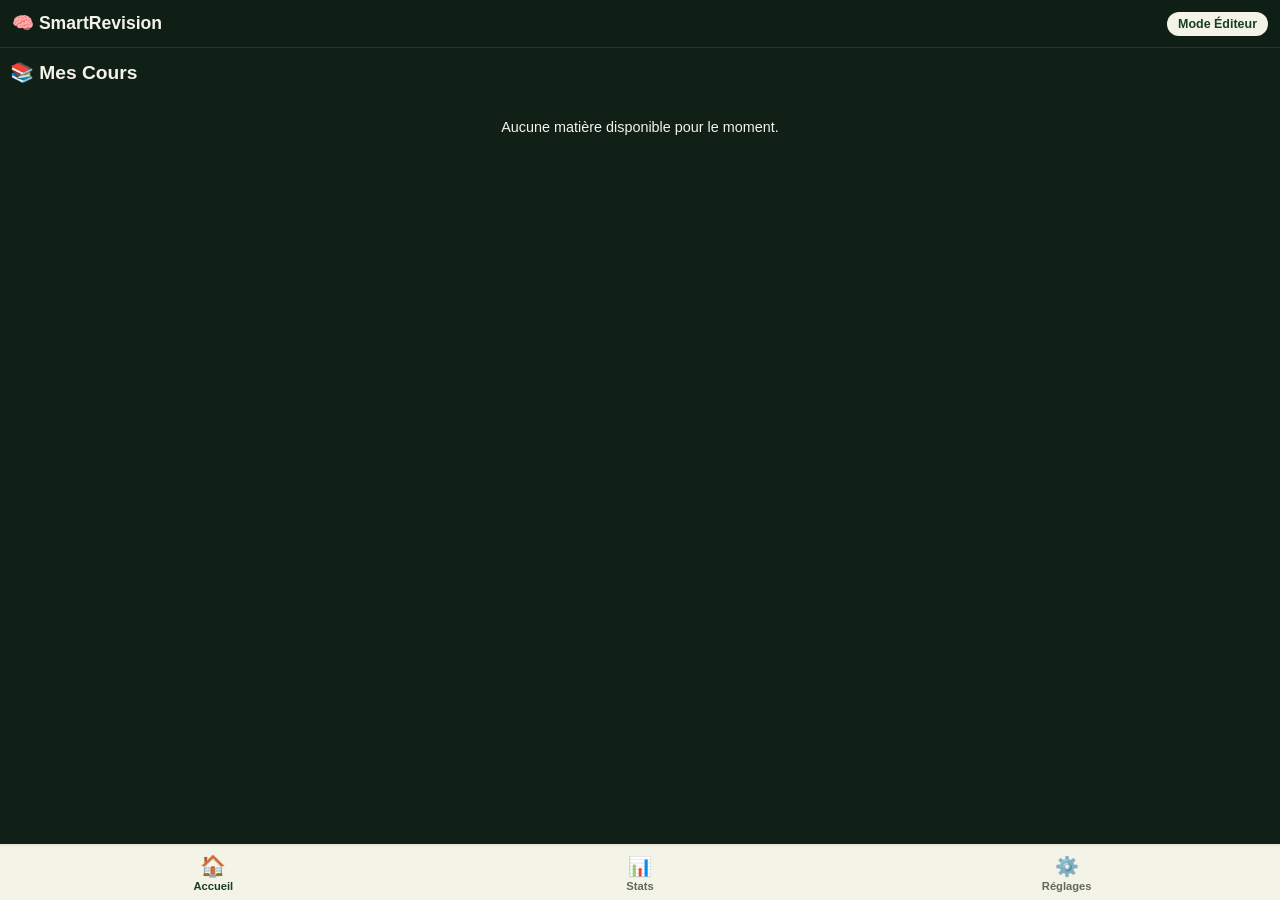
<file: index.html>
<!DOCTYPE html>
<html lang="fr" data-theme="light" data-size="medium" data-font="standard">
<head>
    <meta charset="UTF-8">
    <meta name="viewport" content="width=device-width, initial-scale=1.0">
    <title>SmartRevision - Coach de Révision Intelligent</title>
    <link rel="stylesheet" href="style.css">

    <!-- ================= PWA : INSTALLATION SUR L'ÉCRAN D'ACCUEIL ================= -->
    <link rel="manifest" href="manifest.json">
    <meta name="theme-color" content="#173f27">
    <link rel="icon" href="icon-192.png">
    <link rel="apple-touch-icon" href="icon-192.png">
    <meta name="apple-mobile-web-app-capable" content="yes">
    <meta name="apple-mobile-web-app-status-bar-style" content="black-translucent">
    <meta name="apple-mobile-web-app-title" content="SmartRevision">
</head>
<body>

    <!-- ================= ÉCRAN DE VERROUILLAGE DÉSACTIVÉ (ACCÈS LIBRE) ================= -->
    <div id="lock-screen" class="lock-screen hidden">
        <div class="lock-card">
            <div class="lock-icon">🔓</div>
            <h2 class="lock-title">SmartRevision</h2>
            <p class="lock-subtitle">Accès libre activé.</p>
        </div>
    </div>

    <!-- ================= MODALE : CODE ÉDITEUR (MASTER2030) ================= -->
    <div id="editor-code-modal" class="lock-screen hidden">
        <div class="lock-card">
            <div class="lock-icon">🛠️</div>
            <h2 class="lock-title">Mode Éditeur</h2>
            <p class="lock-subtitle">Entre le code éditeur pour accéder à cette interface.</p>
            <input type="text" id="editor-code-input" class="lock-input" placeholder="Code éditeur"
                   autocomplete="off" autocapitalize="characters" spellcheck="false" maxlength="12"
                   onkeydown="if(event.key==='Enter') window.lock.tryEditorUnlock()">
            <div class="lock-modal-actions">
                <button class="lock-cancel-btn" onclick="window.lock.cancelEditorPrompt()">Annuler</button>
                <button id="editor-code-submit-btn" class="lock-submit-btn" onclick="window.lock.tryEditorUnlock()">Valider</button>
            </div>
            <p id="editor-code-status" class="lock-status hidden"></p>
        </div>
    </div>

    <!-- ================= BARRE SUPÉRIEURE (HEADER) ================= -->
    <header class="app-header">
        <h1 id="app-title" onclick="window.app.switchView('dashboard')">🧠 SmartRevision</h1>
        <button id="toggle-mode-btn" class="btn-toggle" onclick="window.app.toggleAdminMode()">Mode Éditeur</button>
    </header>

    <!-- ================= CONSTRUCTEUR GLOBAL : ZONE ÉTUDIANT ================= -->
    <main id="student-zone" class="view-zone active">
        
        <!-- 1. TABLEAU DE BORD (ACCUEIL ÉPURÉ : UNIQUEMENT MES COURS) -->
        <section id="view-dashboard" class="app-view active">
            <h2>📚 Mes Cours</h2>
            <div id="courses-list" class="grid-courses">
                <!-- Les cartes des cours disponibles s'afficheront ici -->
            </div>
        </section>

        <!-- 2. LECTEUR DE COURS DÉCOUPÉ (MODE APPRENTISSAGE) -->
        <section id="view-reader" class="app-view">
            <div class="reader-header">
                <button class="btn-back" onclick="window.app.switchView('dashboard')">⬅️ Quitter</button>
                <div class="progress-container">
                    <div id="reader-progress-bar" class="progress-bar"></div>
                </div>
                <span id="reader-part-indicator" class="reader-part-indicator">Fiche 1/1</span>
            </div>

            <article id="learning-card" class="card-content">
                <h2 id="part-title">Chargement du titre...</h2>
                <div id="part-content">
                    <!-- Contenu textuel et pédagogique de la sous-partie -->
                </div>
                
                <div id="part-tip" class="box-tip hidden">
                    <strong>💡 Astuce mémoire :</strong> <span id="part-tip-text"></span>
                </div>
                
                <div id="part-example" class="box-example hidden">
                    <strong>🧪 Exemple concret :</strong> <span id="part-example-text"></span>
                </div>
            </article>

            <div class="reader-actions">
                <button id="btn-next-part" class="btn-action-secondary" onclick="window.app.nextPart()">➡️ Page suivante</button>
                <button class="btn-action-trigger" onclick="window.app.startQuiz()">🔥 Vérifier mes connaissances</button>
            </div>
        </section>

        <!-- 3. ZONE DE QUIZ COMPACTE (TOUT VISIBLE SANS DÉFILER) -->
        <section id="view-quiz" class="app-view">
            
            <!-- BLOC STATUT COMPACT -->
            <div class="quiz-status-card">
                <div class="status-header">
                    <div class="participant-info">
                        <span class="participant-name">Tt</span>
                        <span class="participant-label">PARTICIPANT</span>
                    </div>
                    <div id="quiz-timer" class="status-timer">19:57</div>
                </div>

                <!-- Grille 4 colonnes sur une seule ligne -->
                <div class="status-grid">
                    <div class="status-box">
                        <span class="box-label">SCORE</span>
                        <span id="quiz-score" class="box-value value-neutral">0</span>
                    </div>
                    <div class="status-box">
                        <span class="box-label">NOTE /20</span>
                        <span id="quiz-grade" class="box-value value-neutral">0.0</span>
                    </div>
                    <div class="status-box">
                        <span class="box-label">BONNES</span>
                        <span id="quiz-correct" class="box-value value-good">0</span>
                    </div>
                    <div class="status-box">
                        <span class="box-label">FAUSSES</span>
                        <span id="quiz-wrong" class="box-value value-bad">0</span>
                    </div>
                </div>

                <!-- Message de motivation compact et jauge de progression -->
                <div id="quiz-motivation-box" class="motivation-banner">
                    <p id="quiz-motivation-text">Prêt(e) ? Respire un grand coup, c'est parti !</p>
                    <div class="mini-progress-bar">
                        <div id="quiz-progress-line" style="width: 0%;"></div>
                    </div>
                </div>
            </div>

            <!-- BLOC DE LA QUESTION ACTIVE -->
            <div class="quiz-question-card">
                <div class="question-meta">
                    <span id="quiz-question-number">QUESTION 1 / 10</span>
                    <span id="quiz-question-badge" class="badge-qcm">QCM</span>
                    <span class="question-time-left">⏱️ <span id="question-timer-val">37s</span></span>
                </div>

                <h2 id="quiz-question-text" class="question-text">
                    Chargement de la question...
                </h2>

                <!-- Zone d'injection des réponses (Boutons d'options mélangés) -->
                <div id="quiz-options-container" class="options-list">
                </div>
            </div>

            <!-- Box explicative de la correction (compacte) -->
            <div id="quiz-feedback-box" class="feedback-panel hidden">
                <div class="feedback-header">
                    <span id="feedback-status-icon">💡</span>
                    <h4 id="feedback-title">Explication</h4>
                </div>
                <p id="feedback-explanation"></p>
                <button class="btn-action-trigger" onclick="window.app.nextStep()">Continuer ➡️</button>
            </div>

            <!-- Bouton persistant de validation -->
            <button id="btn-validate-quiz" class="btn-validate-submit" onclick="window.app.validateAnswer()">Valider la réponse</button>
        </section>

        <!-- 4. STATISTIQUES, SUCCÈS ET CANVAS -->
        <section id="view-stats" class="app-view">
            <h2>📊 Mes Statistiques</h2>
            <div class="stats-grid-dashboard">
                <div class="stat-card"><h4>Temps Total</h4><p id="stat-total-time">0 min</p></div>
                <div class="stat-card"><h4>Réponses</h4><p id="stat-total-answers">0</p></div>
                <div class="stat-card"><h4>Précision</h4><p id="stat-success-rate">0%</p></div>
            </div>

            <h3>📈 Graphique d'Évolution</h3>
            <div class="canvas-container">
                <canvas id="stats-chart"></canvas>
            </div>

            <h3>🏆 Succès & Badges Débloqués</h3>
            <div id="badges-container" class="grid-badges">
            </div>
        </section>

        <!-- 5. REGLAGES ET ACCESSIBILITÉ -->
        <section id="view-settings" class="app-view">
            <h2>⚙️ Réglages Généraux</h2>
            
            <div class="setting-item">
                <div class="setting-info">
                    <span class="setting-title">🌙 Mode Sombre</span>
                    <span class="setting-desc">Optimise l'écran pour les révisions de nuit</span>
                </div>
                <label class="switch">
                    <input type="checkbox" id="setting-dark-mode" onchange="window.app.themeToggle(this.checked)">
                    <span class="slider"></span>
                </label>
            </div>

            <div class="setting-item">
                <div class="setting-info">
                    <span class="setting-title">🔍 Taille des caractères</span>
                    <span class="setting-desc">Ajuste le confort de lecture</span>
                </div>
                <select id="setting-font-size" class="select-custom" onchange="window.app.fontSizeChange(this.value)">
                    <option value="small">Petit</option>
                    <option value="medium" selected>Moyen</option>
                    <option value="large">Grand</option>
                    <option value="xlarge">Très grand</option>
                </select>
            </div>

            <div class="setting-item">
                <div class="setting-info">
                    <span class="setting-title">📖 Police OpenDyslexic</span>
                    <span class="setting-desc font-dys">Aide à la lecture pour les étudiants dyslexiques</span>
                </div>
                <label class="switch">
                    <input type="checkbox" id="setting-dyslexia" onchange="window.app.fontToggle(this.checked)">
                    <span class="slider"></span>
                </label>
            </div>
        </section>

    </main>

    <!-- ================= CONSTRUCTEUR GLOBAL : ZONE ÉDITEUR (ADMIN) ================= -->
    <aside id="editor-zone" class="view-zone">
        
        <!-- TABLEAU DE BORD DU CRÉATEUR -->
        <section id="view-editor-dashboard" class="app-view active">
            <h2>🛠️ Studio de Création Pédagogique</h2>
            <button class="btn-admin-primary" onclick="window.app.openCourseCreator()">➕ Créer un nouveau cours</button>
            
            <div class="backup-data-card">
                <h3>💾 Gestion des sauvegardes externes</h3>
                <p class="text-muted">Télécharge tes cours pour les partager par message ou les sécuriser.</p>
                <div class="backup-actions-grid">
                    <button class="btn-backup-io" onclick="window.app.exportJSON()">📤 Exporter (JSON)</button>
                    <button class="btn-backup-io" onclick="document.getElementById('import-file').click()">📥 Importer (JSON)</button>
                </div>
                <input type="file" id="import-file" class="hidden" onchange="window.app.importJSON(event)">
            </div>

            <h3>Mes Documents en Cours d'Édition</h3>
            <div id="editor-courses-list" class="list-editor-management">
            </div>
        </section>

        <!-- MODULE DE CONCEPTION COMPLÈTE DE COURS -->
        <section id="view-course-creator" class="app-view">
            <div class="editor-nav-header">
                <button class="btn-back" onclick="window.app.switchView('editor-dashboard')">⬅️ Annuler</button>
                <h2 id="creator-view-title">Nouveau Support de Cours</h2>
            </div>
            
            <form id="course-form" onsubmit="event.preventDefault();">
                <div class="form-element">
                    <label for="input-course-title">Titre global du cours :</label>
                    <input type="text" id="input-course-title" placeholder="Ex: Anatomie : Le Système Digestif" required>
                </div>
                
                <div id="chapters-dynamic-stack"></div>

                <div class="form-actions-builder">
                    <button type="button" class="btn-builder-secondary" onclick="window.app.addChapterField()">➕ Ajouter un Chapitre</button>
                    <button type="button" class="btn-builder-save" onclick="window.app.saveCreatedCourse()">💾 Compiler et Enregistrer le Cours</button>
                </div>
            </form>
        </section>

    </aside>

    <!-- ================= BARRE DE NAVIGATION INFÉRIEURE FIXE ================= -->
    <nav class="bottom-nav">
        <button class="nav-button active" id="nav-home" onclick="window.app.switchView('dashboard')">
            <span class="nav-icon">🏠</span>
            <span class="nav-text">Accueil</span>
        </button>
        <button class="nav-button" id="nav-stats" onclick="window.app.switchView('stats')">
            <span class="nav-icon">📊</span>
            <span class="nav-text">Stats</span>
        </button>
        <button class="nav-button" id="nav-settings" onclick="window.app.switchView('settings')">
            <span class="nav-icon">⚙️</span>
            <span class="nav-text">Réglages</span>
        </button>
    </nav>

    <!-- ================= SCRIPTS JAVASCRIPT ================= -->
    <script src="student.js"></script>
    <script src="editor.js"></script>
    <script src="lock.js"></script>

    <!-- ================= ENREGISTREMENT DU SERVICE WORKER (PWA) ================= -->
    <script>
        if ('serviceWorker' in navigator) {
            window.addEventListener('load', () => {
                navigator.serviceWorker.register('service-worker.js')
                    .catch((err) => console.error("Échec d'enregistrement du service worker :", err));
            });
        }
    </script>
</body>
</html>
</file>
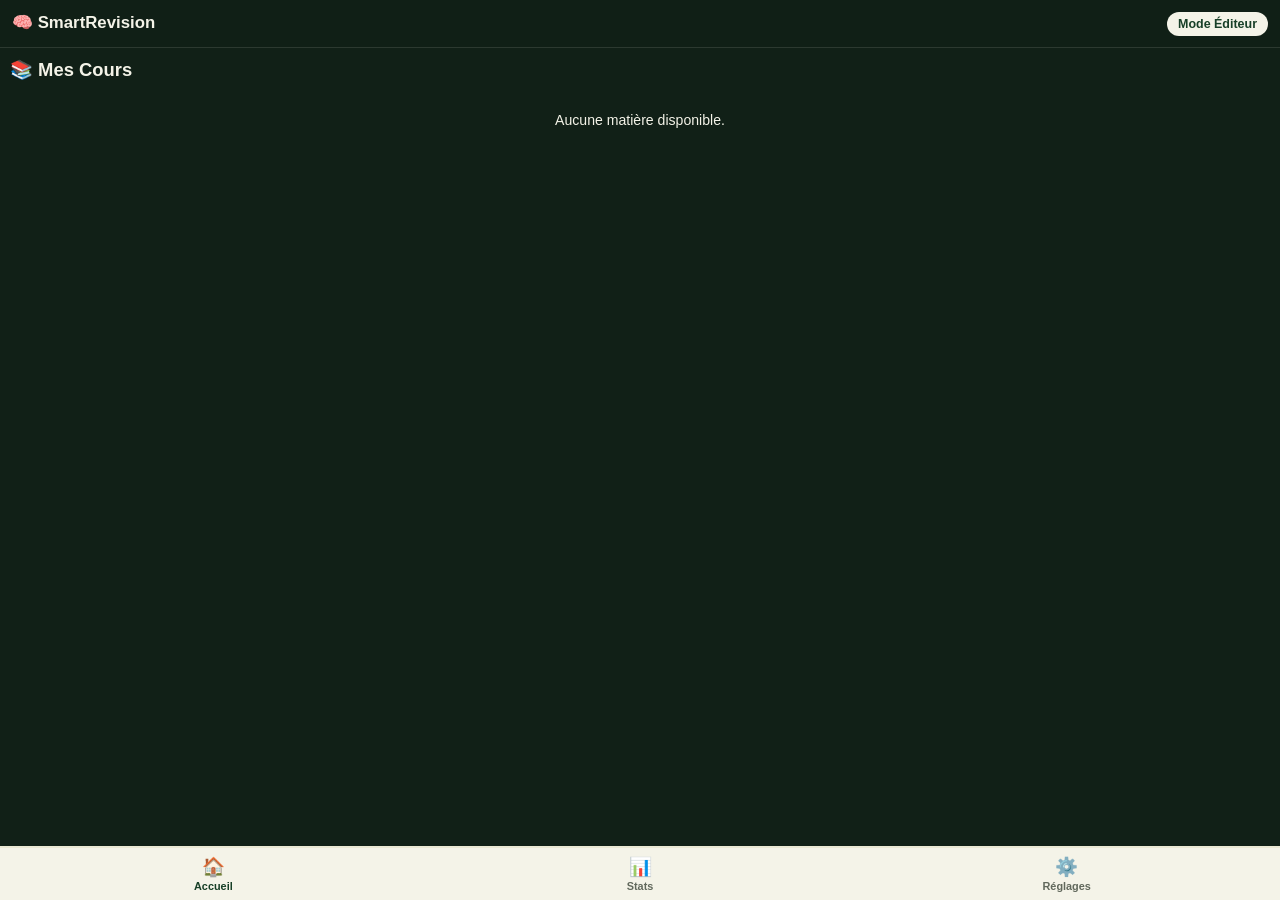
<file: SmartRevision_Mobile.html>
<!DOCTYPE html>
<html lang="fr" data-theme="light" data-size="medium" data-font="standard">
<head>
    <meta charset="UTF-8">
    <meta name="viewport" content="width=device-width, initial-scale=1.0">
    <title>SmartRevision</title>
    <style>
        :root {
            --app-bg: #112017;
            --card-bg: #f4f3e8;
            --inner-box-bg: #eae8d4;
            --text-main: #0c1a12;
            --text-muted: #61685c;
            --accent-green: #173f27;
            --text-light: #ffffff;
            --color-good: #173f27;
            --color-bad: #a63a1b;
            --color-gold: #e5c158;
            --font-base: 15px;
            --font-stack: -apple-system, BlinkMacSystemFont, "Segoe UI", Roboto, Helvetica, Arial, sans-serif;
        }
        html[data-theme="dark"] {
            --app-bg: #0b130e;
            --card-bg: #192720;
            --inner-box-bg: #22342b;
            --text-main: #f4f3e8;
            --text-muted: #9fa79b;
            --text-light: #ffffff;
        }
        html[data-size="small"]  { --font-base: 13px; }
        html[data-size="medium"] { --font-base: 15px; }
        html[data-size="large"]  { --font-base: 17px; }
        html[data-size="xlarge"] { --font-base: 19px; }
        html[data-font="dyslexic"] {
            --font-stack: "Comic Sans MS", sans-serif;
        }

        * { box-sizing: border-box; margin: 0; padding: 0; -webkit-tap-highlight-color: transparent; }
        body {
            background-color: var(--app-bg);
            color: var(--text-main);
            font-family: var(--font-stack);
            font-size: var(--font-base);
            line-height: 1.35;
            padding: 56px 10px 64px 10px;
            min-height: 100dvh;
        }
        .view-zone { display: none; }
        .view-zone.active { display: block; }
        .app-view { display: none; }
        .app-view.active { display: flex; flex-direction: column; gap: 8px; }
        .hidden { display: none !important; }

        .app-header {
            position: fixed; top: 0; left: 0; right: 0; height: 48px;
            background-color: rgba(17, 32, 23, 0.96);
            display: flex; justify-content: space-between; align-items: center;
            padding: 0 12px; z-index: 100;
            border-bottom: 1px solid rgba(244, 243, 232, 0.12);
        }
        .app-header h1 { color: var(--card-bg); font-size: 1.05rem; font-weight: 800; cursor: pointer; }
        .btn-toggle {
            background-color: var(--card-bg); color: var(--accent-green);
            border: none; padding: 5px 11px; border-radius: 16px;
            font-size: 0.78rem; font-weight: bold; cursor: pointer;
        }

        h2 { color: var(--card-bg); font-size: 1.15rem; margin-top: 2px; }
        h3 { color: var(--card-bg); font-size: 1rem; margin-top: 4px; }

        .grid-courses { display: flex; flex-direction: column; gap: 8px; }
        .course-card {
            background-color: var(--card-bg); border-radius: 14px;
            padding: 12px 14px; display: flex; justify-content: space-between;
            align-items: center; cursor: pointer; gap: 8px;
        }

        .quiz-status-card {
            background-color: var(--card-bg); border-radius: 14px; padding: 9px 11px;
        }
        .status-header { display: flex; justify-content: space-between; align-items: center; margin-bottom: 6px; }
        .participant-info { display: flex; align-items: baseline; gap: 6px; }
        .participant-name { font-size: 0.95rem; font-weight: 900; color: var(--text-main); }
        .participant-label { font-size: 0.6rem; letter-spacing: 0.8px; color: var(--text-muted); font-weight: 800; }
        .status-timer {
            background-color: var(--accent-green); color: var(--text-light);
            font-size: 0.88rem; font-weight: bold; padding: 2px 9px; border-radius: 8px;
        }
        .status-grid { display: grid; grid-template-columns: repeat(4, 1fr); gap: 5px; margin-bottom: 6px; }
        .status-box {
            background-color: var(--inner-box-bg); border-radius: 9px;
            padding: 4px; display: flex; flex-direction: column; align-items: center;
        }
        .box-label { font-size: 0.55rem; font-weight: bold; color: var(--text-muted); }
        .box-value { font-size: 1rem; font-weight: 900; }
        .value-neutral { color: var(--text-main); }
        .value-good { color: var(--color-good); }
        .value-bad { color: var(--color-bad); }

        .motivation-banner {
            background-color: var(--accent-green); color: var(--text-light);
            padding: 5px 8px; border-radius: 9px; text-align: center;
            font-size: 0.75rem; font-style: italic;
        }
        .mini-progress-bar {
            background-color: rgba(255, 255, 255, 0.2); height: 4px;
            border-radius: 2px; width: 100%; overflow: hidden; margin-top: 3px;
        }
        #quiz-progress-line { background-color: var(--color-gold); height: 100%; width: 0%; }

        .quiz-question-card {
            background-color: var(--card-bg); border-radius: 14px;
            padding: 11px; display: flex; flex-direction: column; gap: 7px;
        }
        .question-meta {
            display: flex; justify-content: space-between; align-items: center;
            font-size: 0.7rem; font-weight: bold; color: var(--text-muted);
        }
        .badge-qcm {
            background-color: var(--accent-green); color: var(--text-light);
            font-size: 0.62rem; padding: 2px 7px; border-radius: 5px;
        }
        .question-text { font-size: 0.96rem; font-weight: 700; color: var(--text-main); }
        .options-list { display: flex; flex-direction: column; gap: 5px; }
        .option-item {
            background-color: #ffffff; border: 2px solid transparent; border-radius: 10px;
            padding: 8px 10px; display: flex; align-items: center; gap: 8px;
            text-align: left; width: 100%; cursor: pointer;
        }
        .option-item.selected { border-color: var(--accent-green); background-color: #f0eee2; }
        .option-letter { font-size: 0.88rem; font-weight: 900; color: var(--accent-green); min-width: 16px; }
        .option-string { font-size: 0.85rem; color: var(--text-main); font-weight: 500; }

        .btn-validate-submit {
            background-color: var(--card-bg); color: var(--accent-green);
            border: 2px solid var(--accent-green); font-size: 0.92rem; font-weight: bold;
            padding: 10px; border-radius: 12px; cursor: pointer; width: 100%;
        }
        .feedback-panel {
            background-color: var(--inner-box-bg); border-radius: 12px; padding: 10px;
            border-left: 5px solid var(--accent-green); display: flex; flex-direction: column; gap: 6px;
        }
        .btn-action-trigger {
            background-color: var(--color-gold); color: #000; font-size: 0.9rem;
            font-weight: bold; padding: 10px; border: none; border-radius: 12px; cursor: pointer;
        }

        .reader-header { display: flex; align-items: center; gap: 8px; }
        .btn-back {
            background-color: var(--card-bg); color: var(--accent-green);
            border: none; padding: 6px 10px; border-radius: 14px; font-size: 0.78rem; font-weight: bold; cursor: pointer;
        }
        .progress-container { flex: 1; background-color: rgba(244, 243, 232, 0.2); height: 6px; border-radius: 4px; overflow: hidden; }
        .progress-bar { background-color: var(--color-gold); height: 100%; width: 0%; }
        .reader-part-indicator { color: var(--card-bg); font-weight: bold; font-size: 0.75rem; }
        .card-content { background-color: var(--card-bg); border-radius: 16px; padding: 14px; }
        .card-content h2 { color: var(--text-main); font-size: 1.05rem; margin-bottom: 6px; }
        .box-tip { background: #e3ecf5; border-left: 4px solid #3182ce; padding: 8px; border-radius: 8px; margin-top: 8px; font-size: 0.85rem; }
        .box-example { background: #edf2f7; border-left: 4px solid #4a5568; padding: 8px; border-radius: 8px; margin-top: 6px; font-size: 0.85rem; }
        .reader-actions { display: flex; gap: 8px; }
        .reader-actions .btn-action-trigger { flex: 1.2; }
        .btn-action-secondary {
            flex: 1; background-color: var(--card-bg); color: var(--accent-green);
            font-size: 0.85rem; font-weight: bold; padding: 10px 8px;
            border: 2px solid var(--accent-green); border-radius: 12px; cursor: pointer;
        }

        .stats-grid-dashboard { display: grid; grid-template-columns: repeat(3, 1fr); gap: 6px; }
        .stat-card { background: var(--card-bg); padding: 9px; text-align: center; border-radius: 12px; }
        .stat-card p { font-size: 1.1rem; font-weight: 800; }
        .canvas-container { background: var(--card-bg); border-radius: 14px; padding: 8px; width: 100%; }
        #stats-chart { width: 100%; height: auto; display: block; }
        .grid-badges { display: grid; grid-template-columns: repeat(3, 1fr); gap: 6px; }

        .setting-item {
            background: var(--card-bg); padding: 11px 12px; border-radius: 12px;
            display: flex; justify-content: space-between; align-items: center;
        }
        .setting-info { display: flex; flex-direction: column; gap: 2px; max-width: 75%; }
        .setting-title { font-weight: bold; font-size: 0.9rem; }
        .setting-desc { font-size: 0.75rem; color: var(--text-muted); }
        .switch { position: relative; display: inline-block; width: 44px; height: 22px; }
        .switch input { opacity: 0; width: 0; height: 0; }
        .slider { position: absolute; cursor: pointer; inset: 0; background-color: #ccc; transition: .3s; border-radius: 34px; }
        .slider:before { position: absolute; content: ""; height: 16px; width: 16px; left: 3px; bottom: 3px; background-color: white; transition: .3s; border-radius: 50%; }
        input:checked + .slider { background-color: var(--accent-green); }
        input:checked + .slider:before { transform: translateX(22px); }
        .select-custom { padding: 5px 8px; border-radius: 8px; border: 1px solid var(--inner-box-bg); background: #fff; font-weight: 600; }

        .btn-admin-primary { background: #3182ce; color: white; border: none; padding: 11px; border-radius: 12px; font-weight: bold; font-size: 0.92rem; cursor: pointer; }
        .backup-data-card { background: var(--card-bg); padding: 12px; border-radius: 14px; display: flex; flex-direction: column; gap: 6px; }
        .backup-data-card h3 { color: var(--text-main); font-size: 0.92rem; }
        .backup-actions-grid { display: grid; grid-template-columns: 1fr 1fr; gap: 8px; }
        .btn-backup-io { padding: 8px; border-radius: 8px; border: 1px dashed var(--accent-green); background: transparent; font-weight: bold; cursor: pointer; font-size: 0.8rem; }
        .form-element { display: flex; flex-direction: column; gap: 6px; background: var(--card-bg); padding: 10px; border-radius: 12px; }
        .form-element input, .form-element textarea { padding: 8px; border-radius: 8px; border: 1px solid #ccc; font-size: 0.88rem; width: 100%; font-family: inherit; }
        .sub-box { background: var(--inner-box-bg); padding: 8px; border-radius: 10px; display: flex; flex-direction: column; gap: 6px; margin-top: 6px; }
        .q-box { background: #ffffff; padding: 8px; border-radius: 8px; display: flex; flex-direction: column; gap: 5px; border: 1px solid #d5d2be; }
        .btn-mini { padding: 6px 9px; border-radius: 8px; border: none; font-weight: bold; font-size: 0.76rem; cursor: pointer; }
        .btn-mini-add { background: var(--accent-green); color: #fff; }
        .btn-mini-del { background: var(--color-bad); color: #fff; }
        .form-actions-builder { display: flex; flex-direction: column; gap: 8px; margin-top: 8px; }
        .btn-builder-secondary { background: transparent; border: 1px dashed var(--card-bg); color: var(--card-bg); padding: 9px; border-radius: 12px; font-weight: bold; cursor: pointer; }
        .btn-builder-save { background: var(--color-good); border: none; color: var(--text-light); padding: 11px; border-radius: 12px; font-weight: bold; cursor: pointer; }

        .lock-screen {
            position: fixed; inset: 0; z-index: 9999; background-color: rgba(11, 19, 14, 0.92);
            display: flex; align-items: center; justify-content: center; padding: 16px;
        }
        .lock-card {
            width: 100%; max-width: 310px; background-color: var(--card-bg); color: var(--text-main);
            border-radius: 16px; padding: 20px 16px; text-align: center;
        }
        .lock-input {
            width: 100%; padding: 9px; border-radius: 10px; border: 2px solid var(--inner-box-bg);
            background-color: var(--inner-box-bg); color: var(--text-main); font-size: 0.95rem;
            text-align: center; letter-spacing: 2px; margin: 10px 0;
        }
        .lock-modal-actions { display: flex; gap: 8px; }
        .lock-cancel-btn { flex: 1; padding: 9px; border-radius: 10px; border: 1px solid #999; background: none; color: var(--text-main); cursor: pointer; }
        .lock-submit-btn { flex: 1; padding: 9px; border: none; border-radius: 10px; background-color: var(--accent-green); color: #fff; font-weight: bold; cursor: pointer; }
        .lock-status { margin-top: 8px; font-size: 0.8rem; color: var(--color-bad); }

        .bottom-nav {
            position: fixed; bottom: 0; left: 0; right: 0; height: 54px;
            background-color: var(--card-bg); display: flex; justify-content: space-around;
            align-items: center; border-top: 2px solid var(--inner-box-bg); z-index: 100;
        }
        .nav-button {
            background: none; border: none; display: flex; flex-direction: column;
            align-items: center; justify-content: center; gap: 2px; color: var(--text-muted);
            cursor: pointer; flex: 1; height: 100%;
        }
        .nav-icon { font-size: 1.15rem; }
        .nav-text { font-size: 0.68rem; font-weight: bold; }
        .nav-button.active { color: var(--accent-green); }
    </style>
</head>
<body>
    <div id="editor-code-modal" class="lock-screen hidden">
        <div class="lock-card">
            <div style="font-size:1.8rem;">🛠️</div>
            <h2 style="color:var(--accent-green); font-size:1.1rem;">Mode Éditeur</h2>
            <p style="font-size:0.8rem; color:var(--text-muted);">Code éditeur requis</p>
            <input type="text" id="editor-code-input" class="lock-input" placeholder="CODE" autocomplete="off"
                   onkeydown="if(event.key==='Enter') window.lock.tryEditorUnlock()">
            <div class="lock-modal-actions">
                <button class="lock-cancel-btn" onclick="window.lock.cancelEditorPrompt()">Annuler</button>
                <button class="lock-submit-btn" onclick="window.lock.tryEditorUnlock()">Valider</button>
            </div>
            <p id="editor-code-status" class="lock-status hidden"></p>
        </div>
    </div>

    <header class="app-header">
        <h1 onclick="window.app.switchView('dashboard')">🧠 SmartRevision</h1>
        <button id="toggle-mode-btn" class="btn-toggle" onclick="window.app.toggleAdminMode()">Mode Éditeur</button>
    </header>

    <main id="student-zone" class="view-zone active">
        <section id="view-dashboard" class="app-view active">
            <h2>📚 Mes Cours</h2>
            <div id="courses-list" class="grid-courses"></div>
        </section>

        <section id="view-reader" class="app-view">
            <div class="reader-header">
                <button class="btn-back" onclick="window.app.switchView('dashboard')">⬅️ Quitter</button>
                <div class="progress-container"><div id="reader-progress-bar" class="progress-bar"></div></div>
                <span id="reader-part-indicator" class="reader-part-indicator">Fiche 1/1</span>
            </div>
            <article class="card-content">
                <h2 id="part-title"></h2>
                <div id="part-content"></div>
                <div id="part-tip" class="box-tip hidden"><strong>💡 Astuce :</strong> <span id="part-tip-text"></span></div>
                <div id="part-example" class="box-example hidden"><strong>🧪 Exemple :</strong> <span id="part-example-text"></span></div>
            </article>
            <div class="reader-actions">
                <button id="btn-next-part" class="btn-action-secondary" onclick="window.app.nextPart()">➡️ Suivante</button>
                <button class="btn-action-trigger" onclick="window.app.startQuiz()">🔥 Quiz</button>
            </div>
        </section>

        <section id="view-quiz" class="app-view">
            <div class="quiz-status-card">
                <div class="status-header">
                    <div class="participant-info">
                        <span class="participant-name">Tt</span>
                        <span class="participant-label">PARTICIPANT</span>
                    </div>
                    <div id="quiz-timer" class="status-timer">19:57</div>
                </div>
                <div class="status-grid">
                    <div class="status-box"><span class="box-label">SCORE</span><span id="quiz-score" class="box-value value-neutral">0</span></div>
                    <div class="status-box"><span class="box-label">NOTE /20</span><span id="quiz-grade" class="box-value value-neutral">0.0</span></div>
                    <div class="status-box"><span class="box-label">BONNES</span><span id="quiz-correct" class="box-value value-good">0</span></div>
                    <div class="status-box"><span class="box-label">FAUSSES</span><span id="quiz-wrong" class="box-value value-bad">0</span></div>
                </div>
                <div class="motivation-banner">
                    <p id="quiz-motivation-text">C'est parti !</p>
                    <div class="mini-progress-bar"><div id="quiz-progress-line"></div></div>
                </div>
            </div>

            <div class="quiz-question-card">
                <div class="question-meta">
                    <span id="quiz-question-number">QUESTION 1 / 1</span>
                    <span id="quiz-question-badge" class="badge-qcm">QCM</span>
                    <span>⏱️ <span id="question-timer-val">37s</span></span>
                </div>
                <h2 id="quiz-question-text" class="question-text"></h2>
                <div id="quiz-options-container" class="options-list"></div>
            </div>

            <div id="quiz-feedback-box" class="feedback-panel hidden">
                <div style="display:flex; align-items:center; gap:6px;">
                    <span id="feedback-status-icon">💡</span>
                    <h4 id="feedback-title"></h4>
                </div>
                <p id="feedback-explanation" style="font-size:0.82rem;"></p>
                <button class="btn-action-trigger" onclick="window.app.nextStep()">Continuer ➡️</button>
            </div>

            <button id="btn-validate-quiz" class="btn-validate-submit" onclick="window.app.validateAnswer()">Valider la réponse</button>
        </section>

        <section id="view-stats" class="app-view">
            <h2>📊 Mes Statistiques</h2>
            <div class="stats-grid-dashboard">
                <div class="stat-card"><h4>Temps</h4><p id="stat-total-time">0 min</p></div>
                <div class="stat-card"><h4>Réponses</h4><p id="stat-total-answers">0</p></div>
                <div class="stat-card"><h4>Précision</h4><p id="stat-success-rate">0%</p></div>
            </div>
            <h3>📈 Évolution</h3>
            <div class="canvas-container"><canvas id="stats-chart"></canvas></div>
            <h3>🏆 Badges</h3>
            <div id="badges-container" class="grid-badges"></div>
        </section>

        <section id="view-settings" class="app-view">
            <h2>⚙️ Réglages</h2>
            <div class="setting-item">
                <div class="setting-info">
                    <span class="setting-title">🌙 Mode Sombre</span>
                    <span class="setting-desc">Confort de nuit</span>
                </div>
                <label class="switch">
                    <input type="checkbox" id="setting-dark-mode" onchange="window.app.themeToggle(this.checked)">
                    <span class="slider"></span>
                </label>
            </div>
            <div class="setting-item">
                <div class="setting-info">
                    <span class="setting-title">🔍 Taille des caractères</span>
                    <span class="setting-desc">Ajuster la taille</span>
                </div>
                <select id="setting-font-size" class="select-custom" onchange="window.app.fontSizeChange(this.value)">
                    <option value="small">Petit</option>
                    <option value="medium" selected>Moyen</option>
                    <option value="large">Grand</option>
                    <option value="xlarge">Très grand</option>
                </select>
            </div>
            <div class="setting-item">
                <div class="setting-info">
                    <span class="setting-title">📖 Police Dyslexie</span>
                    <span class="setting-desc">Lecture facilitée</span>
                </div>
                <label class="switch">
                    <input type="checkbox" id="setting-dyslexia" onchange="window.app.fontToggle(this.checked)">
                    <span class="slider"></span>
                </label>
            </div>
        </section>
    </main>

    <aside id="editor-zone" class="view-zone">
        <section id="view-editor-dashboard" class="app-view active">
            <h2>🛠️ Éditeur</h2>
            <button class="btn-admin-primary" onclick="window.app.openCourseCreator()">➕ Publier une matière</button>
            <div class="backup-data-card">
                <h3>💾 Sauvegarde JSON</h3>
                <div class="backup-actions-grid">
                    <button class="btn-backup-io" onclick="window.app.exportJSON()">📤 Exporter</button>
                    <button class="btn-backup-io" onclick="document.getElementById('import-file').click()">📥 Importer</button>
                </div>
                <input type="file" id="import-file" class="hidden" onchange="window.app.importJSON(event)">
            </div>
            <h3>Matières publiées</h3>
            <div id="editor-courses-list"></div>
        </section>

        <section id="view-course-creator" class="app-view">
            <div class="reader-header">
                <button class="btn-back" onclick="window.app.switchView('editor-dashboard')">⬅️ Annuler</button>
                <h2 id="editor-form-title">Nouvelle matière</h2>
            </div>
            <form onsubmit="event.preventDefault();">
                <input type="hidden" id="editing-course-id">
                <div class="form-element">
                    <label style="font-weight:bold; font-size:0.85rem;">Titre de la matière :</label>
                    <input type="text" id="input-course-title" placeholder="Ex: Pharmacologie" required>
                </div>
                <div id="chapters-dynamic-stack"></div>
                <div class="form-actions-builder">
                    <button type="button" class="btn-builder-secondary" onclick="window.app.addChapterField()">➕ Ajouter un chapitre</button>
                    <button type="button" class="btn-builder-save" onclick="window.app.saveCreatedCourse()">💾 Enregistrer et publier</button>
                </div>
            </form>
        </section>
    </aside>

    <nav class="bottom-nav">
        <button class="nav-button active" id="nav-dashboard" onclick="window.app.switchView('dashboard')">
            <span class="nav-icon">🏠</span>
            <span class="nav-text">Accueil</span>
        </button>
        <button class="nav-button" id="nav-stats" onclick="window.app.switchView('stats')">
            <span class="nav-icon">📊</span>
            <span class="nav-text">Stats</span>
        </button>
        <button class="nav-button" id="nav-settings" onclick="window.app.switchView('settings')">
            <span class="nav-icon">⚙️</span>
            <span class="nav-text">Réglages</span>
        </button>
    </nav>

    <script>
        window.app = {
            SHEET_WEB_APP_URL: "https://script.google.com/macros/s/AKfycbyOPc7_24OsqqFa6gHzcze4y5mxbsFNAIqyLEqBJXC58hVvd-RyyEN4Rt0BAdYwb36X/exec",
            state: {
                courses: [],
                stats: { streak: 0, totalTime: 0, totalAnswers: 0, correctAnswers: 0 },
                settings: { theme: 'light', fontSize: 'medium', dyslexia: false }
            },
            quiz: {
                currentQuestions: [], currentIndex: 0, score: 0, correct: 0, wrong: 0,
                selectedOptionIndex: null, timerInterval: null, timeLeft: 37, globalTimeLeft: 1197
            },
            reader: { parts: [], currentIndex: 0 },
            currentViewZone: 'student-zone',

            shuffleArray(arr) {
                const c = [...arr];
                for (let i = c.length - 1; i > 0; i--) {
                    const j = Math.floor(Math.random() * (i + 1));
                    [c[i], c[j]] = [c[j], c[i]];
                }
                return c;
            },

            getEditorCode() {
                return sessionStorage.getItem('sr_ed_code') || '';
            },

            async init() {
                this.loadLocalState();
                this.applySettings();
                this.renderDashboard();
                this.initGlobalTimers();
                await this.syncCoursesFromSheet();
            },

            saveLocalState() {
                localStorage.setItem('smart_revision_data', JSON.stringify({
                    courses: this.state.courses,
                    stats: this.state.stats,
                    settings: this.state.settings
                }));
            },

            loadLocalState() {
                try {
                    const raw = localStorage.getItem('smart_revision_data');
                    if (raw) {
                        const parsed = JSON.parse(raw);
                        this.state.courses = Array.isArray(parsed.courses) ? parsed.courses : [];
                        this.state.stats = parsed.stats || this.state.stats;
                        this.state.settings = parsed.settings || this.state.settings;
                    }
                } catch (e) {}
            },

            isSheetConfigured() {
                return typeof this.SHEET_WEB_APP_URL === "string" &&
                       this.SHEET_WEB_APP_URL.startsWith("https://script.google.com/macros/s/") &&
                       !this.SHEET_WEB_APP_URL.includes("REMPLACE_PAR_TON_ID");
            },

            async syncCoursesFromSheet() {
                if (!this.isSheetConfigured()) {
                    this.renderDashboard();
                    return;
                }
                try {
                    const res = await fetch(`${this.SHEET_WEB_APP_URL}?t=${Date.now()}`);
                    const data = await res.json();
                    if (data && data.ok && Array.isArray(data.courses)) {
                        this.state.courses = data.courses;
                        this.saveLocalState();
                        this.renderDashboard();
                        if (this.currentViewZone === 'editor-zone') this.renderEditorDashboard();
                    }
                } catch (e) {}
            },

            async syncStatsToSheet() {
                if (!this.isSheetConfigured()) return;
                try {
                    await fetch(this.SHEET_WEB_APP_URL, {
                        method: "POST",
                        headers: { "Content-Type": "text/plain;charset=utf-8" },
                        body: JSON.stringify({
                            action: "stats",
                            studentName: "Eleve",
                            totalTime: this.state.stats.totalTime,
                            totalAnswers: this.state.stats.totalAnswers,
                            correctAnswers: this.state.stats.correctAnswers
                        })
                    });
                } catch (e) {}
            },

            switchView(viewId) {
                const zone = document.getElementById(this.currentViewZone);
                if (!zone) return;
                zone.querySelectorAll('.app-view').forEach(v => v.classList.remove('active'));
                const target = document.getElementById(`view-${viewId}`);
                if (target) target.classList.add('active');
                document.querySelectorAll('.nav-button').forEach(b => b.classList.remove('active'));
                const nav = document.getElementById(`nav-${viewId}`);
                if (nav) nav.classList.add('active');
                if (viewId === 'dashboard') { this.renderDashboard(); this.syncCoursesFromSheet(); }
                if (viewId === 'stats') this.renderStats();
            },

            renderDashboard() {
                const container = document.getElementById('courses-list');
                if (!container) return;
                container.innerHTML = '';
                if (!this.state.courses.length) {
                    container.innerHTML = '<p style="color:#f4f3e8; text-align:center; padding:20px; font-size:0.88rem;">Aucune matière disponible.</p>';
                    return;
                }
                this.state.courses.forEach(course => {
                    const card = document.createElement('div');
                    card.className = 'course-card';
                    card.onclick = () => this.openReader(course.id);
                    card.innerHTML = `
                        <div>
                            <h3 style="color:var(--text-main); font-weight:700; font-size:0.95rem;">${course.title}</h3>
                            <span style="color:var(--text-muted); font-size:0.72rem; font-weight:bold;">${(course.chapters || []).length} CHAPITRE(S)</span>
                        </div>
                        <span style="font-size:1.1rem; color:var(--accent-green);">➡️</span>
                    `;
                    container.appendChild(card);
                });
            },

            openReader(courseId) {
                const course = this.state.courses.find(c => c.id === courseId);
                if (!course) return;
                this.reader.parts = [];
                this.quiz.currentQuestions = [];
                (course.chapters || []).forEach(ch => {
                    (ch.parts || []).forEach(p => {
                        this.reader.parts.push(p);
                        if (p.questions) this.quiz.currentQuestions.push(...p.questions);
                    });
                });
                if (!this.reader.parts.length) return;
                this.switchView('reader');
                this.renderPart(0);
            },

            renderPart(idx) {
                this.reader.currentIndex = idx;
                const part = this.reader.parts[idx];
                document.getElementById('part-title').innerText = part.title;
                document.getElementById('part-content').innerHTML = part.content;
                const tipBox = document.getElementById('part-tip');
                if (part.tip) { tipBox.classList.remove('hidden'); document.getElementById('part-tip-text').innerText = part.tip; }
                else tipBox.classList.add('hidden');
                const exBox = document.getElementById('part-example');
                if (part.example) { exBox.classList.remove('hidden'); document.getElementById('part-example-text').innerText = part.example; }
                else exBox.classList.add('hidden');
                document.getElementById('reader-part-indicator').innerText = `Fiche ${idx + 1}/${this.reader.parts.length}`;
                document.getElementById('reader-progress-bar').style.width = `${((idx + 1) / this.reader.parts.length) * 100}%`;
            },

            nextPart() {
                this.renderPart((this.reader.currentIndex + 1) % this.reader.parts.length);
            },

            startQuiz() {
                if (!this.quiz.currentQuestions.length) { alert("Aucune question pour cette matière."); return; }
                this.quiz.currentQuestions = this.shuffleArray(this.quiz.currentQuestions).map(q => {
                    const correctText = q.options[q.answer];
                    const opts = this.shuffleArray(q.options);
                    return { ...q, options: opts, answer: Math.max(0, opts.indexOf(correctText)) };
                });
                this.quiz.currentIndex = 0; this.quiz.score = 0; this.quiz.correct = 0; this.quiz.wrong = 0;
                this.switchView('quiz');
                this.showQuestion();
            },

            showQuestion() {
                document.getElementById('quiz-feedback-box').classList.add('hidden');
                document.getElementById('btn-validate-quiz').classList.remove('hidden');
                const q = this.quiz.currentQuestions[this.quiz.currentIndex];
                document.getElementById('quiz-question-number').innerText = `QUESTION ${this.quiz.currentIndex + 1} / ${this.quiz.currentQuestions.length}`;
                document.getElementById('quiz-question-text').innerText = q.question;
                document.getElementById('quiz-score').innerText = this.quiz.score;
                document.getElementById('quiz-correct').innerText = this.quiz.correct;
                document.getElementById('quiz-wrong').innerText = this.quiz.wrong;
                document.getElementById('quiz-grade').innerText = ((this.quiz.correct / this.quiz.currentQuestions.length) * 20).toFixed(1);
                document.getElementById('quiz-progress-line').style.width = `${(this.quiz.currentIndex / this.quiz.currentQuestions.length) * 100}%`;
                this.quiz.timeLeft = 37;
                document.getElementById('question-timer-val').innerText = "37s";
                clearInterval(this.quiz.timerInterval);
                this.quiz.timerInterval = setInterval(() => {
                    this.quiz.timeLeft--;
                    document.getElementById('question-timer-val').innerText = `${this.quiz.timeLeft}s`;
                    if (this.quiz.timeLeft <= 0) { clearInterval(this.quiz.timerInterval); this.validateAnswer(true); }
                }, 1000);
                const container = document.getElementById('quiz-options-container');
                container.innerHTML = '';
                this.quiz.selectedOptionIndex = null;
                const letters = ['A', 'B', 'C', 'D'];
                q.options.forEach((opt, i) => {
                    const btn = document.createElement('button');
                    btn.className = 'option-item';
                    btn.innerHTML = `<span class="option-letter">${letters[i]}</span><span class="option-string">${opt}</span>`;
                    btn.onclick = () => {
                        this.quiz.selectedOptionIndex = i;
                        container.querySelectorAll('.option-item').forEach(el => el.classList.remove('selected'));
                        btn.classList.add('selected');
                    };
                    container.appendChild(btn);
                });
            },

            validateAnswer(timeout = false) {
                clearInterval(this.quiz.timerInterval);
                if (this.quiz.selectedOptionIndex === null && !timeout) { alert("Choisissez une réponse."); return; }
                const q = this.quiz.currentQuestions[this.quiz.currentIndex];
                document.getElementById('btn-validate-quiz').classList.add('hidden');
                document.getElementById('quiz-feedback-box').classList.remove('hidden');
                this.state.stats.totalAnswers++;
                const ok = !timeout && this.quiz.selectedOptionIndex === q.answer;
                if (ok) {
                    this.quiz.correct++; this.quiz.score += 40; this.state.stats.correctAnswers++;
                    document.getElementById('feedback-status-icon').innerText = "🎉";
                    document.getElementById('feedback-title').innerText = "Bonne réponse !";
                    document.getElementById('quiz-motivation-text').innerText = "Bien joué !";
                } else {
                    this.quiz.wrong++;
                    document.getElementById('feedback-status-icon').innerText = "💡";
                    document.getElementById('feedback-title').innerText = timeout ? "Temps écoulé" : "À revoir";
                    document.getElementById('quiz-motivation-text').innerText = "Continue !";
                }
                document.getElementById('feedback-explanation').innerText = q.explanation;
                document.getElementById('quiz-score').innerText = this.quiz.score;
                document.getElementById('quiz-correct').innerText = this.quiz.correct;
                document.getElementById('quiz-wrong').innerText = this.quiz.wrong;
                document.getElementById('quiz-grade').innerText = ((this.quiz.correct / this.quiz.currentQuestions.length) * 20).toFixed(1);
                this.saveLocalState();
            },

            nextStep() {
                this.quiz.currentIndex++;
                if (this.quiz.currentIndex < this.quiz.currentQuestions.length) this.showQuestion();
                else {
                    this.syncStatsToSheet();
                    alert(`Note finale : ${document.getElementById('quiz-grade').innerText}/20`);
                    this.switchView('dashboard');
                }
            },

            initGlobalTimers() {
                setInterval(() => {
                    const el = document.getElementById('quiz-timer');
                    if (el && document.getElementById('view-quiz').classList.contains('active')) {
                        this.quiz.globalTimeLeft = Math.max(1, this.quiz.globalTimeLeft - 1);
                        const m = Math.floor(this.quiz.globalTimeLeft / 60);
                        const s = this.quiz.globalTimeLeft % 60;
                        el.innerText = `${String(m).padStart(2, '0')}:${String(s).padStart(2, '0')}`;
                    }
                }, 1000);
            },

            renderStats() {
                document.getElementById('stat-total-time').innerText = `${this.state.stats.totalTime} min`;
                document.getElementById('stat-total-answers').innerText = this.state.stats.totalAnswers;
                const rate = this.state.stats.totalAnswers > 0 ? Math.round((this.state.stats.correctAnswers / this.state.stats.totalAnswers) * 100) : 0;
                document.getElementById('stat-success-rate').innerText = `${rate}%`;
                const canvas = document.getElementById('stats-chart');
                if (canvas) {
                    const ctx = canvas.getContext('2d');
                    canvas.width = canvas.parentElement.clientWidth || 300;
                    canvas.height = 110;
                    ctx.clearRect(0, 0, canvas.width, canvas.height);
                    ctx.strokeStyle = '#173f27'; ctx.lineWidth = 3;
                    ctx.beginPath(); ctx.moveTo(0, canvas.height - 10);
                    ctx.lineTo(canvas.width, canvas.height - Math.max(15, (rate / 100) * (canvas.height - 20)));
                    ctx.stroke();
                }
                document.getElementById('badges-container').innerHTML = `
                    <div class="stat-card">🔥 <h4>Série</h4></div>
                    <div class="stat-card">📝 <h4>Quiz</h4></div>
                    <div class="stat-card">🎓 <h4>${rate}%</h4></div>
                `;
            },

            themeToggle(isDark) {
                document.documentElement.setAttribute('data-theme', isDark ? 'dark' : 'light');
                this.state.settings.theme = isDark ? 'dark' : 'light';
                this.saveLocalState();
            },
            fontSizeChange(size) {
                document.documentElement.setAttribute('data-size', size);
                this.state.settings.fontSize = size;
                this.saveLocalState();
            },
            fontToggle(isDys) {
                document.documentElement.setAttribute('data-font', isDys ? 'dyslexic' : 'standard');
                this.state.settings.dyslexia = isDys;
                this.saveLocalState();
            },
            applySettings() {
                this.themeToggle(this.state.settings.theme === 'dark');
                this.fontSizeChange(this.state.settings.fontSize);
                this.fontToggle(this.state.settings.dyslexia);
                document.getElementById('setting-dark-mode').checked = this.state.settings.theme === 'dark';
                document.getElementById('setting-font-size').value = this.state.settings.fontSize;
                document.getElementById('setting-dyslexia').checked = this.state.settings.dyslexia;
            },

            toggleAdminMode() {
                const sz = document.getElementById('student-zone');
                const ez = document.getElementById('editor-zone');
                const btn = document.getElementById('toggle-mode-btn');
                if (this.currentViewZone === 'student-zone') {
                    sz.classList.remove('active'); ez.classList.add('active');
                    this.currentViewZone = 'editor-zone'; btn.innerText = "Mode Étudiant";
                    this.switchView('editor-dashboard'); this.renderEditorDashboard(); this.syncCoursesFromSheet();
                } else {
                    ez.classList.remove('active'); sz.classList.add('active');
                    this.currentViewZone = 'student-zone'; btn.innerText = "Mode Éditeur";
                    this.switchView('dashboard');
                }
            },

            async postToSheet(payload) {
                if (!this.isSheetConfigured()) throw new Error("URL Google Sheets non configurée.");
                const res = await fetch(this.SHEET_WEB_APP_URL, {
                    method: "POST",
                    headers: { "Content-Type": "text/plain;charset=utf-8" },
                    body: JSON.stringify({ ...payload, code: this.getEditorCode() })
                });
                const json = await res.json();
                if (!json || !json.ok) throw new Error((json && json.error) || "Erreur serveur.");
                return json;
            },

            renderEditorDashboard() {
                const list = document.getElementById('editor-courses-list');
                if (!list) return;
                list.innerHTML = '';
                if (!this.state.courses.length) {
                    list.innerHTML = '<p style="color:var(--text-muted); text-align:center;">Aucune matière.</p>';
                    return;
                }
                this.state.courses.forEach(c => {
                    const row = document.createElement('div');
                    row.className = 'course-card';
                    row.style.background = 'var(--inner-box-bg)';
                    row.style.marginBottom = '6px';
                    row.innerHTML = `
                        <div><strong style="color:var(--text-main);">${c.title}</strong></div>
                        <div style="display:flex; gap:8px;">
                            <button onclick="window.app.editCourse('${c.id}')" style="background:none; border:none; color:var(--accent-green); font-weight:bold; cursor:pointer;">Modifier</button>
                            <button onclick="window.app.deleteCourse('${c.id}')" style="background:none; border:none; color:var(--color-bad); font-weight:bold; cursor:pointer;">Supprimer</button>
                        </div>
                    `;
                    list.appendChild(row);
                });
            },

            openCourseCreator(existingCourse = null) {
                this.switchView('course-creator');
                const stack = document.getElementById('chapters-dynamic-stack');
                stack.innerHTML = '';
                document.getElementById('editing-course-id').value = existingCourse ? existingCourse.id : '';
                document.getElementById('editor-form-title').innerText = existingCourse ? "Modifier la matière" : "Nouvelle matière";
                document.getElementById('input-course-title').value = existingCourse ? existingCourse.title : '';

                if (existingCourse && Array.isArray(existingCourse.chapters) && existingCourse.chapters.length) {
                    existingCourse.chapters.forEach(ch => this.addChapterField(ch));
                } else {
                    this.addChapterField();
                }
            },

            editCourse(courseId) {
                const course = this.state.courses.find(c => c.id === courseId);
                if (!course) return;
                this.openCourseCreator(course);
            },

            createQuestionBox(q = null) {
                const div = document.createElement('div');
                div.className = 'q-box';
                const correctOpt = q && Array.isArray(q.options) ? (q.options[q.answer] || '') : '';
                const otherOpts = q && Array.isArray(q.options) ? q.options.filter((_, idx) => idx !== q.answer) : [];
                div.innerHTML = `
                    <div style="display:flex; justify-content:space-between; align-items:center;">
                        <strong style="font-size:0.78rem;">Question QCM</strong>
                        <button type="button" class="btn-mini btn-mini-del" onclick="this.parentElement.parentElement.remove()">✕</button>
                    </div>
                    <input type="text" class="input-q-text" placeholder="Énoncé de la question" value="${q ? (q.question || '').replace(/"/g, '&quot;') : ''}" required>
                    <input type="text" class="input-q-opt1" placeholder="Bonne réponse" value="${correctOpt.replace(/"/g, '&quot;')}" required>
                    <input type="text" class="input-q-opt2" placeholder="Mauvaise réponse 1" value="${(otherOpts[0] || '').replace(/"/g, '&quot;')}" required>
                    <input type="text" class="input-q-opt3" placeholder="Mauvaise réponse 2" value="${(otherOpts[1] || '').replace(/"/g, '&quot;')}" required>
                    <input type="text" class="input-q-explanation" placeholder="Explication" value="${q ? (q.explanation || '').replace(/"/g, '&quot;') : ''}" required>
                `;
                return div;
            },

            createPartBox(part = null) {
                const div = document.createElement('div');
                div.className = 'sub-box';
                div.innerHTML = `
                    <div style="display:flex; justify-content:space-between; align-items:center;">
                        <strong style="font-size:0.82rem; color:var(--accent-green);">Sous-partie</strong>
                        <button type="button" class="btn-mini btn-mini-del" onclick="this.parentElement.parentElement.remove()">Suppr. partie</button>
                    </div>
                    <input type="text" class="input-part-title" placeholder="Titre de la fiche" value="${part ? (part.title || '').replace(/"/g, '&quot;') : ''}" required>
                    <textarea class="input-part-content" placeholder="Contenu du cours" style="height:68px;" required>${part ? (part.content || '') : ''}</textarea>
                    <input type="text" class="input-part-tip" placeholder="Astuce (optionnel)" value="${part ? (part.tip || '').replace(/"/g, '&quot;') : ''}">
                    <input type="text" class="input-part-example" placeholder="Exemple (optionnel)" value="${part ? (part.example || '').replace(/"/g, '&quot;') : ''}">
                    <div class="questions-stack" style="display:flex; flex-direction:column; gap:6px;"></div>
                    <button type="button" class="btn-mini btn-mini-add" onclick="window.app.addQuestionToPart(this)">➕ Question</button>
                `;
                const qStack = div.querySelector('.questions-stack');
                if (part && Array.isArray(part.questions) && part.questions.length) {
                    part.questions.forEach(q => qStack.appendChild(this.createQuestionBox(q)));
                } else {
                    qStack.appendChild(this.createQuestionBox());
                }
                return div;
            },

            addQuestionToPart(btnEl) {
                const partBox = btnEl.closest('.sub-box');
                partBox.querySelector('.questions-stack').appendChild(this.createQuestionBox());
            },

            addPartToChapter(btnEl) {
                const chapBox = btnEl.closest('.form-element');
                chapBox.querySelector('.parts-stack').appendChild(this.createPartBox());
            },

            addChapterField(existingChapter = null) {
                const stack = document.getElementById('chapters-dynamic-stack');
                const idx = stack.children.length + 1;
                const box = document.createElement('div');
                box.className = 'form-element';
                box.style.marginTop = '8px';
                box.innerHTML = `
                    <div style="display:flex; justify-content:space-between; align-items:center;">
                        <strong>Chapitre ${idx}</strong>
                        <button type="button" class="btn-mini btn-mini-del" onclick="this.parentElement.parentElement.remove()">Suppr. chapitre</button>
                    </div>
                    <input type="text" class="input-chap-title" placeholder="Titre du chapitre" value="${existingChapter ? (existingChapter.title || '').replace(/"/g, '&quot;') : ''}" required>
                    <div class="parts-stack"></div>
                    <button type="button" class="btn-mini btn-mini-add" onclick="window.app.addPartToChapter(this)">➕ Sous-partie</button>
                `;
                const pStack = box.querySelector('.parts-stack');
                if (existingChapter && Array.isArray(existingChapter.parts) && existingChapter.parts.length) {
                    existingChapter.parts.forEach(p => pStack.appendChild(this.createPartBox(p)));
                } else {
                    pStack.appendChild(this.createPartBox());
                }
                stack.appendChild(box);
            },

            async saveCreatedCourse() {
                const title = document.getElementById('input-course-title').value.trim();
                const existingId = document.getElementById('editing-course-id').value.trim();
                if (!title) { alert("Titre requis."); return; }
                const chapters = [];
                let ok = true;

                document.querySelectorAll('#chapters-dynamic-stack > .form-element').forEach((b, cIdx) => {
                    const chapTitle = b.querySelector('.input-chap-title').value.trim();
                    if (!chapTitle) { ok = false; return; }
                    const parts = [];
                    b.querySelectorAll('.parts-stack > .sub-box').forEach((pb, pIdx) => {
                        const partTitle = pb.querySelector('.input-part-title').value.trim();
                        const partContent = pb.querySelector('.input-part-content').value.trim();
                        const partTip = pb.querySelector('.input-part-tip').value.trim();
                        const partExample = pb.querySelector('.input-part-example').value.trim();
                        if (!partTitle || !partContent) { ok = false; return; }

                        const questions = [];
                        pb.querySelectorAll('.questions-stack > .q-box').forEach(qb => {
                            const qText = qb.querySelector('.input-q-text').value.trim();
                            const o1 = qb.querySelector('.input-q-opt1').value.trim();
                            const o2 = qb.querySelector('.input-q-opt2').value.trim();
                            const o3 = qb.querySelector('.input-q-opt3').value.trim();
                            const exp = qb.querySelector('.input-q-explanation').value.trim();
                            if (!qText || !o1 || !o2 || !exp) { ok = false; return; }
                            const opts = this.shuffleArray([o1, o2, o3].filter(Boolean));
                            questions.push({
                                type: "QCM",
                                question: qText,
                                options: opts,
                                answer: Math.max(0, opts.indexOf(o1)),
                                explanation: exp
                            });
                        });
                        if (!questions.length) { ok = false; return; }
                        parts.push({
                            id: `part_${cIdx}_${pIdx}_${Date.now()}`,
                            title: partTitle,
                            content: partContent,
                            tip: partTip,
                            example: partExample,
                            questions
                        });
                    });
                    if (!parts.length) { ok = false; return; }
                    chapters.push({
                        id: `chap_${cIdx}_${Date.now()}`,
                        title: chapTitle,
                        parts
                    });
                });

                if (!ok || !chapters.length) { alert("Remplissez tous les champs obligatoires."); return; }
                const course = { id: existingId || ("cours_" + Date.now()), title, chapters };
                try {
                    await this.postToSheet({ action: "publish", course });
                    await this.syncCoursesFromSheet();
                    alert("Matière enregistrée et publiée !");
                    this.toggleAdminMode();
                } catch (e) {
                    alert("Erreur : " + e.message);
                }
            },

            async deleteCourse(courseId) {
                if (!confirm("Supprimer définitivement cette matière ?")) return;
                try {
                    await this.postToSheet({ action: "delete", courseId });
                    this.state.courses = this.state.courses.filter(c => c.id !== courseId);
                    this.saveLocalState();
                    this.renderEditorDashboard();
                    this.renderDashboard();
                } catch (e) {
                    alert("Erreur : " + e.message);
                }
            },

            exportJSON() {
                const str = "data:text/json;charset=utf-8," + encodeURIComponent(JSON.stringify(this.state.courses));
                const a = document.createElement('a');
                a.href = str; a.download = "SmartRevision_Matieres.json";
                document.body.appendChild(a); a.click(); a.remove();
            },

            importJSON(ev) {
                const file = ev.target.files[0];
                if (!file) return;
                const reader = new FileReader();
                reader.onload = async (e) => {
                    try {
                        const arr = JSON.parse(e.target.result);
                        if (!Array.isArray(arr)) { alert("JSON invalide."); return; }
                        for (const item of arr) {
                            if (item && item.title) {
                                await this.postToSheet({
                                    action: "publish",
                                    course: { ...item, id: item.id || ("cours_" + Date.now() + "_" + Math.random().toString(36).slice(2, 5)) }
                                });
                            }
                        }
                        await this.syncCoursesFromSheet();
                        this.renderEditorDashboard();
                        alert("Importé !");
                    } catch (err) { alert("Erreur : " + err.message); }
                };
                reader.readAsText(file);
            }
        };

        window.lock = {
            init() {
                const orig = window.app.toggleAdminMode.bind(window.app);
                window.app.toggleAdminMode = () => {
                    if (window.app.currentViewZone === 'student-zone' && sessionStorage.getItem('sr_ed_ok') !== '1') {
                        document.getElementById('editor-code-modal').classList.remove('hidden');
                        const inp = document.getElementById('editor-code-input');
                        inp.value = ''; inp.focus();
                        return;
                    }
                    orig();
                };
            },
            cancelEditorPrompt() {
                document.getElementById('editor-code-modal').classList.add('hidden');
                document.getElementById('editor-code-status').classList.add('hidden');
            },
            tryEditorUnlock() {
                const code = document.getElementById('editor-code-input').value.trim().toUpperCase();
                if (!code) return;
                sessionStorage.setItem('sr_ed_ok', '1');
                sessionStorage.setItem('sr_ed_code', code);
                this.cancelEditorPrompt();
                window.app.toggleAdminMode();
            }
        };

        document.addEventListener("DOMContentLoaded", () => {
            window.lock.init();
            window.app.init();
        });
    </script>
</body>
</html>
</file>
<file: style.css>
/* ==========================================================================
   1. VARIABLES GLOBALES & THEMES
   ========================================================================== */
:root {
    --app-bg: #112017;            /* Vert forêt très sombre */
    --card-bg: #f4f3e8;           /* Crème / Off-white pour les blocs principaux */
    --inner-box-bg: #eae8d4;      /* Crème ombré pour les sous-cases */
    --text-main: #0c1a12;         /* Texte principal (presque noir) */
    --text-muted: #61685c;        /* Texte secondaire / Légendes */
    --accent-green: #173f27;      /* Vert sapin (Boutons actifs, en-têtes) */
    --text-light: #ffffff;        /* Texte blanc */
    
    --color-good: #173f27;
    --color-bad: #a63a1b;
    --color-gold: #e5c158;
    
    --font-base: 15px;
    --font-stack: -apple-system, BlinkMacSystemFont, "Segoe UI", Roboto, Helvetica, Arial, sans-serif;
}

html[data-theme="dark"] {
    --app-bg: #0b130e;
    --card-bg: #192720;
    --inner-box-bg: #22342b;
    --text-main: #f4f3e8;
    --text-muted: #9fa79b;
    --text-light: #ffffff;
}

html[data-size="small"]  { --font-base: 13px; }
html[data-size="medium"] { --font-base: 15px; }
html[data-size="large"]  { --font-base: 17px; }
html[data-size="xlarge"] { --font-base: 19px; }

html[data-font="dyslexic"] {
    --font-stack: "OpenDyslexic", "Comic Sans MS", sans-serif !important;
}

/* ==========================================================================
   2. REGLAGES DE BASE & LAYOUT COMPACT
   ========================================================================== */
* {
    box-sizing: border-box;
    margin: 0;
    padding: 0;
    -webkit-tap-highlight-color: transparent;
}

body {
    background-color: var(--app-bg);
    color: var(--text-main);
    font-family: var(--font-stack);
    font-size: var(--font-base);
    line-height: 1.35;
    padding: 58px 10px 66px 10px;
    transition: background-color 0.3s ease, color 0.3s ease;
    min-height: 100dvh;
}

.view-zone { display: none; }
.view-zone.active { display: block; }

.app-view { display: none; }
.app-view.active { 
    display: flex; 
    flex-direction: column;
    gap: 8px;
    animation: slideUpFade 0.25s ease-out forwards;
}

.hidden { display: none !important; }

/* ==========================================================================
   MODALE CODE ÉDITEUR
   ========================================================================== */
.lock-screen {
    position: fixed;
    inset: 0;
    z-index: 9999;
    background-color: var(--app-bg);
    display: flex;
    align-items: center;
    justify-content: center;
    padding: 20px;
}

.lock-card {
    width: 100%;
    max-width: 320px;
    background-color: var(--card-bg);
    color: var(--text-main);
    border-radius: 16px;
    padding: 24px 20px;
    text-align: center;
    box-shadow: 0 12px 32px rgba(0, 0, 0, 0.35);
}

.lock-icon { font-size: 2rem; margin-bottom: 6px; }
.lock-title { font-size: 1.2rem; color: var(--accent-green); margin-bottom: 4px; }
.lock-subtitle { font-size: 0.85rem; color: var(--text-muted); margin-bottom: 16px; }

.lock-input {
    width: 100%;
    padding: 10px 12px;
    border-radius: 10px;
    border: 2px solid var(--inner-box-bg);
    background-color: var(--inner-box-bg);
    color: var(--text-main);
    font-size: 1rem;
    text-align: center;
    letter-spacing: 2px;
    text-transform: uppercase;
    margin-bottom: 12px;
    outline: none;
}

.lock-input:focus { border-color: var(--accent-green); }

.lock-submit-btn {
    width: 100%;
    padding: 10px;
    border: none;
    border-radius: 10px;
    background-color: var(--accent-green);
    color: var(--text-light);
    font-size: 0.95rem;
    font-weight: 600;
    cursor: pointer;
}

.lock-modal-actions { display: flex; gap: 8px; }

.lock-cancel-btn {
    flex: 1;
    padding: 10px;
    border-radius: 10px;
    border: 2px solid var(--inner-box-bg);
    background: none;
    color: var(--text-muted);
    font-size: 0.9rem;
    cursor: pointer;
}

.lock-modal-actions .lock-submit-btn { flex: 1; }
.lock-status { margin-top: 10px; font-size: 0.8rem; color: var(--color-bad); }

@keyframes slideUpFade {
    from { opacity: 0; transform: translateY(8px); }
    to { opacity: 1; transform: translateY(0); }
}

/* ==========================================================================
   3. BARRE SUPÉRIEURE (HEADER COMPACT)
   ========================================================================== */
.app-header {
    position: fixed;
    top: 0;
    left: 0;
    right: 0;
    height: 48px;
    background-color: rgba(17, 32, 23, 0.95);
    backdrop-filter: blur(8px);
    display: flex;
    justify-content: space-between;
    align-items: center;
    padding: 0 12px;
    z-index: 100;
    border-bottom: 1px solid rgba(244, 243, 232, 0.1);
}

.app-header h1 {
    color: var(--card-bg);
    font-size: 1.1rem;
    font-weight: 800;
    cursor: pointer;
}

.btn-toggle {
    background-color: var(--card-bg);
    color: var(--accent-green);
    border: none;
    padding: 5px 11px;
    border-radius: 16px;
    font-size: 0.78rem;
    font-weight: bold;
    cursor: pointer;
}

/* ==========================================================================
   4. ZONE ETUDIANT : ACCUEIL ÉPURÉ (MES COURS UNIQUEMENT)
   ========================================================================== */
.text-muted { color: var(--text-muted); font-weight: 500; }

h2 {
    color: var(--card-bg);
    font-size: 1.2rem;
    margin-top: 2px;
}

.grid-courses {
    display: grid;
    grid-template-columns: 1fr;
    gap: 10px;
}

.course-card {
    background-color: var(--card-bg);
    border-radius: 16px;
    padding: 14px 16px;
    display: flex;
    justify-content: space-between;
    align-items: center;
    cursor: pointer;
    box-shadow: 0 3px 10px rgba(0,0,0,0.12);
}

/* ==========================================================================
   5. INTERFACE QUIZ COMPACTE (TENANT SUR UN SEUL ÉCRAN SANS DÉFILER)
   ========================================================================== */
.quiz-status-card {
    background-color: var(--card-bg);
    border-radius: 16px;
    padding: 10px 12px;
    box-shadow: 0 4px 14px rgba(0,0,0,0.18);
}

.status-header {
    display: flex;
    justify-content: space-between;
    align-items: center;
    margin-bottom: 6px;
}

.participant-info {
    display: flex;
    align-items: baseline;
    gap: 8px;
}

.participant-name {
    font-size: 1rem;
    font-weight: 900;
    color: var(--text-main);
}

.participant-label {
    font-size: 0.62rem;
    letter-spacing: 1px;
    color: var(--text-muted);
    font-weight: 800;
}

.status-timer {
    background-color: var(--accent-green);
    color: var(--text-light);
    font-size: 0.95rem;
    font-weight: bold;
    padding: 3px 10px;
    border-radius: 8px;
}

/* Grille 4 colonnes sur une seule ligne pour gagner de la hauteur */
.status-grid {
    display: grid;
    grid-template-columns: repeat(4, 1fr);
    gap: 6px;
    margin-bottom: 6px;
}

.status-box {
    background-color: var(--inner-box-bg);
    border-radius: 10px;
    padding: 5px 4px;
    display: flex;
    flex-direction: column;
    align-items: center;
    justify-content: center;
}

.box-label {
    font-size: 0.56rem;
    font-weight: bold;
    letter-spacing: 0.5px;
    color: var(--text-muted);
    margin-bottom: 1px;
}

.box-value { font-size: 1.05rem; font-weight: 900; line-height: 1.15; }
.value-neutral { color: var(--text-main); }
.value-good { color: var(--color-good); }
.value-bad { color: var(--color-bad); }

/* Bannière de motivation compacte */
.motivation-banner {
    background-color: var(--accent-green);
    color: var(--text-light);
    padding: 6px 10px;
    border-radius: 10px;
    text-align: center;
    font-size: 0.78rem;
    font-weight: 600;
    font-style: italic;
}

.motivation-banner p { margin-bottom: 4px; }

.mini-progress-bar {
    background-color: rgba(255, 255, 255, 0.2);
    height: 4px;
    border-radius: 2px;
    width: 100%;
    overflow: hidden;
}

#quiz-progress-line {
    background-color: var(--color-gold);
    height: 100%;
    transition: width 0.3s ease;
}

/* Carte des Questions compacte */
.quiz-question-card {
    background-color: var(--card-bg);
    border-radius: 16px;
    padding: 12px;
    box-shadow: 0 4px 14px rgba(0,0,0,0.18);
    display: flex;
    flex-direction: column;
    gap: 8px;
}

.question-meta {
    display: flex;
    justify-content: space-between;
    align-items: center;
    font-size: 0.72rem;
    font-weight: bold;
    color: var(--text-muted);
}

.badge-qcm {
    background-color: var(--accent-green);
    color: var(--text-light);
    font-size: 0.65rem;
    font-weight: bold;
    padding: 2px 8px;
    border-radius: 5px;
}

.question-text {
    font-size: 1rem;
    line-height: 1.3;
    font-weight: 700;
    color: var(--text-main);
    margin: 0;
}

/* Options de Réponses compactes */
.options-list { display: flex; flex-direction: column; gap: 6px; }

.option-item {
    background-color: #ffffff;
    border: 2px solid transparent;
    border-radius: 11px;
    padding: 9px 12px;
    display: flex;
    align-items: center;
    gap: 10px;
    text-align: left;
    width: 100%;
    box-shadow: 0 1px 4px rgba(0,0,0,0.04);
    cursor: pointer;
    transition: transform 0.1s, border-color 0.2s, background-color 0.2s;
}

.option-item:active {
    transform: scale(0.99);
    background-color: #f7f6f0;
}

.option-item.selected {
    border-color: var(--accent-green);
    background-color: #f0eee2;
}

.option-letter {
    font-size: 0.9rem;
    font-weight: 900;
    color: var(--accent-green);
    min-width: 18px;
}

.option-string {
    font-size: 0.88rem;
    line-height: 1.25;
    color: var(--text-main);
    font-weight: 500;
}

/* Boutons d'actions et validations compacts */
.btn-validate-submit {
    background-color: var(--card-bg);
    color: var(--accent-green);
    border: 2px solid var(--accent-green);
    font-size: 0.95rem;
    font-weight: bold;
    padding: 11px;
    border-radius: 12px;
    cursor: pointer;
    width: 100%;
    box-shadow: 0 3px 8px rgba(0,0,0,0.14);
}

.feedback-panel {
    background-color: var(--inner-box-bg);
    border-radius: 12px;
    padding: 10px 12px;
    border-left: 5px solid var(--accent-green);
    display: flex;
    flex-direction: column;
    gap: 6px;
}

.feedback-header {
    display: flex;
    align-items: center;
    gap: 6px;
    font-size: 0.98rem;
}

#feedback-explanation {
    font-size: 0.84rem;
    line-height: 1.3;
}

.feedback-panel .btn-action-trigger {
    padding: 10px;
    font-size: 0.95rem;
    border-radius: 12px;
}

.question-time-left {
    color: var(--text-muted);
    font-weight: bold;
}

/* ==========================================================================
   6. ZONE DE LECTURE (READER TEXTES & ASTUCES)
   ========================================================================== */
.reader-header {
    display: flex;
    align-items: center;
    gap: 10px;
}

.btn-back {
    background-color: var(--card-bg);
    color: var(--accent-green);
    border: none;
    padding: 6px 12px;
    border-radius: 16px;
    font-size: 0.8rem;
    font-weight: bold;
    cursor: pointer;
    white-space: nowrap;
}

.progress-container {
    flex: 1;
    background-color: rgba(244, 243, 232, 0.2);
    height: 7px;
    border-radius: 4px;
    overflow: hidden;
}

.progress-bar {
    background-color: var(--color-gold);
    height: 100%;
    width: 0%;
    transition: width 0.4s ease;
}

.card-content {
    background-color: var(--card-bg);
    border-radius: 18px;
    padding: 16px;
    box-shadow: 0 4px 14px rgba(0,0,0,0.14);
}

.card-content h2 {
    color: var(--text-main);
    font-size: 1.1rem;
    margin-bottom: 8px;
}

.box-tip { background: #e3ecf5; border-left: 4px solid #3182ce; padding: 10px; border-radius: 8px; margin-top: 10px; font-size: 0.88rem; }
.box-example { background: #edf2f7; border-left: 4px solid #4a5568; padding: 10px; border-radius: 8px; margin-top: 8px; font-size: 0.88rem; }

.btn-action-trigger {
    background-color: var(--color-gold);
    color: #000;
    font-size: 0.95rem;
    font-weight: bold;
    padding: 12px;
    border: none;
    border-radius: 14px;
    cursor: pointer;
    box-shadow: 0 3px 0 #b7941f;
}
.btn-action-trigger:active { transform: translateY(3px); box-shadow: none; }

.reader-part-indicator {
    color: var(--card-bg);
    font-weight: bold;
    font-size: 0.78rem;
    white-space: nowrap;
}

.reader-actions {
    display: flex;
    gap: 8px;
}
.reader-actions .btn-action-trigger { flex: 1.2; margin: 0; }

.btn-action-secondary {
    flex: 1;
    background-color: var(--card-bg);
    color: var(--accent-green);
    font-size: 0.88rem;
    font-weight: bold;
    padding: 12px 8px;
    border: 2px solid var(--accent-green);
    border-radius: 14px;
    cursor: pointer;
}
.btn-action-secondary:active { transform: translateY(2px); }

/* ==========================================================================
   7. STATISTIQUES & REGLAGES UI
   ========================================================================== */
.stats-grid-dashboard { display: grid; grid-template-columns: repeat(3, 1fr); gap: 8px; }
.stat-card { background: var(--card-bg); padding: 10px; text-align: center; border-radius: 12px; }
.stat-card p { font-size: 1.15rem; font-weight: 800; }

.canvas-container { background: var(--card-bg); border-radius: 16px; padding: 10px; width: 100%; }
#stats-chart { width: 100%; height: auto; display: block; }

.setting-item {
    background: var(--card-bg);
    padding: 12px 14px;
    border-radius: 14px;
    display: flex;
    justify-content: space-between;
    align-items: center;
}
.setting-info { display: flex; flex-direction: column; gap: 2px; max-width: 75%; }
.setting-title { font-weight: bold; font-size: 0.95rem; }
.setting-desc { font-size: 0.78rem; color: var(--text-muted); }

.switch { position: relative; display: inline-block; width: 46px; height: 24px; }
.switch input { opacity: 0; width: 0; height: 0; }
.slider {
    position: absolute; cursor: pointer; top: 0; left: 0; right: 0; bottom: 0;
    background-color: #ccc; transition: .3s; border-radius: 34px;
}
.slider:before {
    position: absolute; content: ""; height: 18px; width: 18px; left: 3px; bottom: 3px;
    background-color: white; transition: .3s; border-radius: 50%;
}
input:checked + .slider { background-color: var(--accent-green); }
input:checked + .slider:before { transform: translateX(22px); }

.select-custom { padding: 6px 10px; border-radius: 8px; border: 1px solid var(--inner-box-bg); background: #fff; font-weight: 600; }

/* ==========================================================================
   8. INTERFACE ADMINISTRATEUR (EDITEUR DE COURS)
   ========================================================================== */
.btn-admin-primary { background: #3182ce; color: white; border: none; padding: 13px; border-radius: 14px; font-weight: bold; font-size: 0.98rem; cursor: pointer; }
.backup-data-card { background: var(--card-bg); padding: 14px; border-radius: 16px; display: flex; flex-direction: column; gap: 8px; }
.backup-actions-grid { display: grid; grid-template-columns: 1fr 1fr; gap: 8px; }
.btn-backup-io { padding: 9px; border-radius: 8px; border: 1px dashed var(--accent-green); background: transparent; font-weight: bold; cursor: pointer; }

.form-element { display: flex; flex-direction: column; gap: 6px; background: var(--card-bg); padding: 12px; border-radius: 12px; }
.form-element input { padding: 10px; border-radius: 8px; border: 1px solid #ccc; font-size: 0.95rem; }

.editor-nav-header {
    display: flex;
    align-items: center;
    gap: 10px;
}

.editor-nav-header h2 {
    color: var(--card-bg);
    font-size: 1.1rem;
}

.form-actions-builder {
    display: flex;
    flex-direction: column;
    gap: 8px;
    margin-top: 8px;
}

.btn-builder-secondary {
    background: transparent;
    border: 1px dashed var(--card-bg);
    color: var(--card-bg);
    padding: 10px;
    border-radius: 12px;
    font-weight: bold;
    cursor: pointer;
}

.btn-builder-save {
    background: var(--color-good);
    border: none;
    color: var(--text-light);
    padding: 13px;
    border-radius: 12px;
    font-weight: bold;
    font-size: 0.98rem;
    cursor: pointer;
}

.list-editor-management {
    display: flex;
    flex-direction: column;
    gap: 8px;
}

.grid-badges {
    display: grid;
    grid-template-columns: repeat(3, 1fr);
    gap: 8px;
}

.font-dys {
    font-family: "OpenDyslexic", "Comic Sans MS", cursive;
}

/* ==========================================================================
   9. NAVIGATION FIXE INFERIEURE (BARRE MOBILE COMPACTE)
   ========================================================================== */
.bottom-nav {
    position: fixed;
    bottom: 0;
    left: 0;
    right: 0;
    height: 56px;
    background-color: var(--card-bg);
    display: flex;
    justify-content: space-around;
    align-items: center;
    border-top: 2px solid var(--inner-box-bg);
    z-index: 100;
    padding-bottom: env(safe-area-inset-bottom);
}

.nav-button {
    background: none;
    border: none;
    display: flex;
    flex-direction: column;
    align-items: center;
    justify-content: center;
    gap: 2px;
    color: var(--text-muted);
    cursor: pointer;
    flex: 1;
    height: 100%;
}

.nav-icon { font-size: 1.2rem; transition: transform 0.2s; }
.nav-text { font-size: 0.7rem; font-weight: bold; }

.nav-button.active {
    color: var(--accent-green);
}

.nav-button.active .nav-icon {
    transform: translateY(-1px) scale(1.08);
}
</file>
